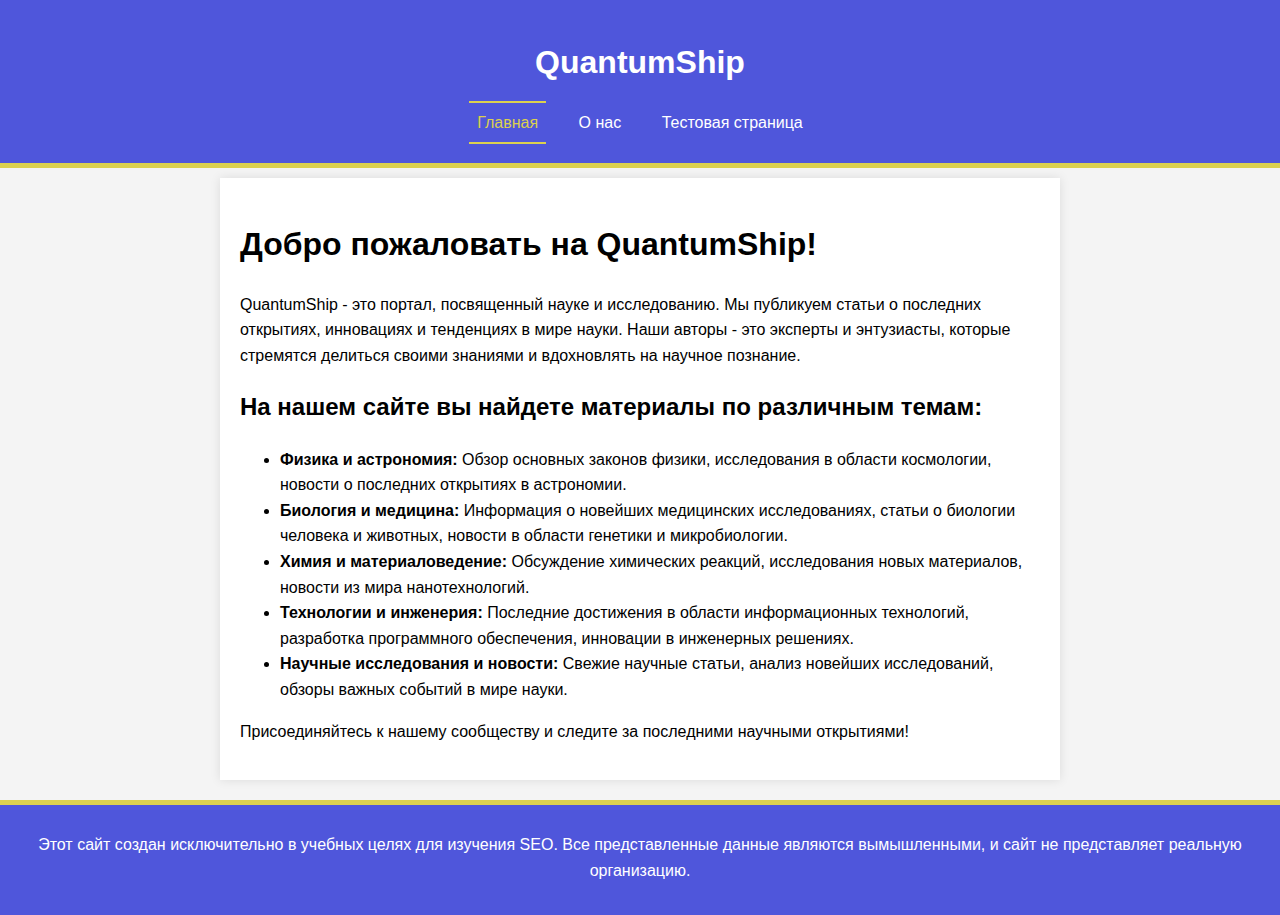
<file: index.html>
<!DOCTYPE html>
<html lang="en">
<head>
    <meta charset="UTF-8">
    <meta name="viewport" content="width=device-width, initial-scale=1.0">
    <meta name="robots" content="index, follow">
    <link rel="stylesheet" href="CSS/style.css">
    <title>QuantumShip</title>

    <!-- Google tag (gtag.js) -->
    <script async src="https://www.googletagmanager.com/gtag/js?id=G-KRPQZK1NSB"></script>
    <script>
    window.dataLayer = window.dataLayer || [];
    function gtag(){dataLayer.push(arguments);}
    gtag('js', new Date());

    gtag('config', 'G-KRPQZK1NSB');
    </script>
</head>
<body>
    <header>
        <h1>QuantumShip</h1>
        <nav>
            <ul>
                <li><a href="index.html" class="active">Главная</a></li>
                <li><a href="about.html">О нас</a></li>
                <li><a href="tetstpage.html">Тестовая страница</a></li>
            </ul>
        </nav>
    </header>
    <main>
        <section>
            <h1>Добро пожаловать на QuantumShip!</h1>
            <p>QuantumShip - это портал, посвященный науке и исследованию. Мы публикуем статьи о последних открытиях, инновациях и тенденциях в мире науки. Наши авторы - это эксперты и энтузиасты, которые стремятся делиться своими знаниями и вдохновлять на научное познание.</p>
            <h2>На нашем сайте вы найдете материалы по различным темам:</h2>
            <ul>
                <li><strong>Физика и астрономия:</strong> Обзор основных законов физики, исследования в области космологии, новости о последних открытиях в астрономии.</li>
                <li><strong>Биология и медицина:</strong> Информация о новейших медицинских исследованиях, статьи о биологии человека и животных, новости в области генетики и микробиологии.</li>
                <li><strong>Химия и материаловедение:</strong> Обсуждение химических реакций, исследования новых материалов, новости из мира нанотехнологий.</li>
                <li><strong>Технологии и инженерия:</strong> Последние достижения в области информационных технологий, разработка программного обеспечения, инновации в инженерных решениях.</li>
                <li><strong>Научные исследования и новости:</strong> Свежие научные статьи, анализ новейших исследований, обзоры важных событий в мире науки.</li>
            </ul>
            <p>Присоединяйтесь к нашему сообществу и следите за последними научными открытиями!</p>
        </section>
    </main>
    <footer>
        <p>Этот сайт создан исключительно в учебных целях для изучения SEO. Все представленные данные являются вымышленными, и сайт не представляет реальную организацию.</p>
    </footer>
</body>
</html>
</file>
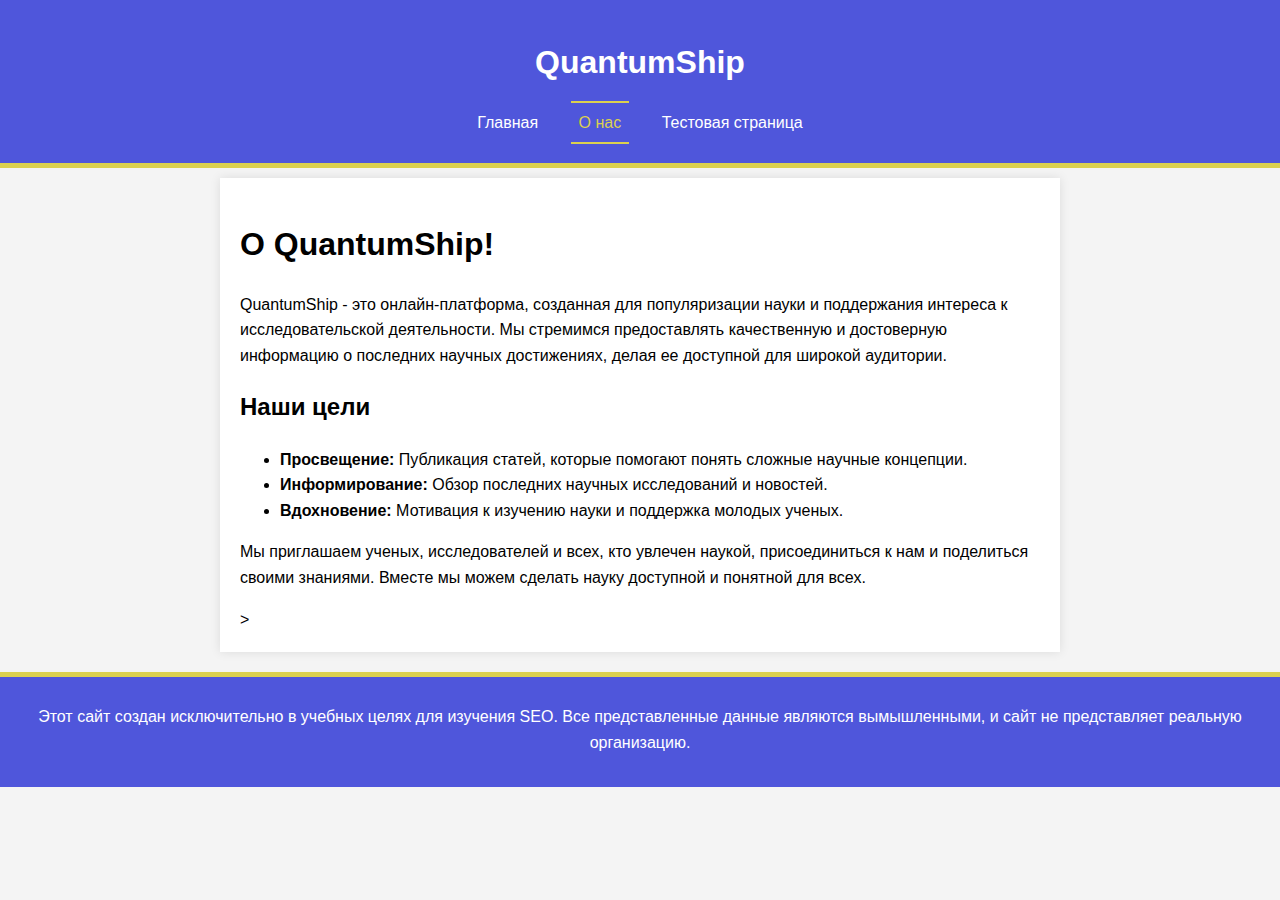
<file: about.html>
<!DOCTYPE html>
<html lang="en">
<head>
    <meta charset="UTF-8">
    <meta name="viewport" content="width=device-width, initial-scale=1.0">
    <meta name="description" content="Узнайте больше о команде NovaScience и нашей миссии.">
    <meta name="robots" content="index, follow">
    <title>О нас - QuantumShip</title>
    <link rel="stylesheet" href="CSS/style.css">

    <!-- Google tag (gtag.js) -->
    <script async src="https://www.googletagmanager.com/gtag/js?id=G-KRPQZK1NSB"></script>
    <script>
    window.dataLayer = window.dataLayer || [];
    function gtag(){dataLayer.push(arguments);}
    gtag('js', new Date());

    gtag('config', 'G-KRPQZK1NSB');
    </script>
</head>
<body>
    <header>
        <h1>QuantumShip</h1>
        <nav>
            <ul>
                <li><a href="index.html">Главная</a></li>
                <li><a href="about.html" class="active">О нас</a></li>
                <li><a href="tetstpage.html">Тестовая страница</a></li>
            </ul>
        </nav>
    </header>
    <main>
        <section>
            <h1>О QuantumShip!</h1>
            <p>QuantumShip - это онлайн-платформа, созданная для популяризации науки и поддержания интереса к исследовательской деятельности. Мы стремимся предоставлять качественную и достоверную информацию о последних научных достижениях, делая ее доступной для широкой аудитории.</p>
            <h2>Наши цели</h2>
            <ul>
                <li><strong>Просвещение:</strong> Публикация статей, которые помогают понять сложные научные концепции.</li>
                <li><strong>Информирование:</strong> Обзор последних научных исследований и новостей.</li>
                <li><strong>Вдохновение:</strong> Мотивация к изучению науки и поддержка молодых ученых.</li>
            </ul>
            <p>Мы приглашаем ученых, исследователей и всех, кто увлечен наукой, присоединиться к нам и поделиться своими знаниями. Вместе мы можем сделать науку доступной и понятной для всех.</p>
        </section>>
    </main>
    <footer>
        <p>Этот сайт создан исключительно в учебных целях для изучения SEO. Все представленные данные являются вымышленными, и сайт не представляет реальную организацию.</p>
    </footer>
</body>
</html>
</file>
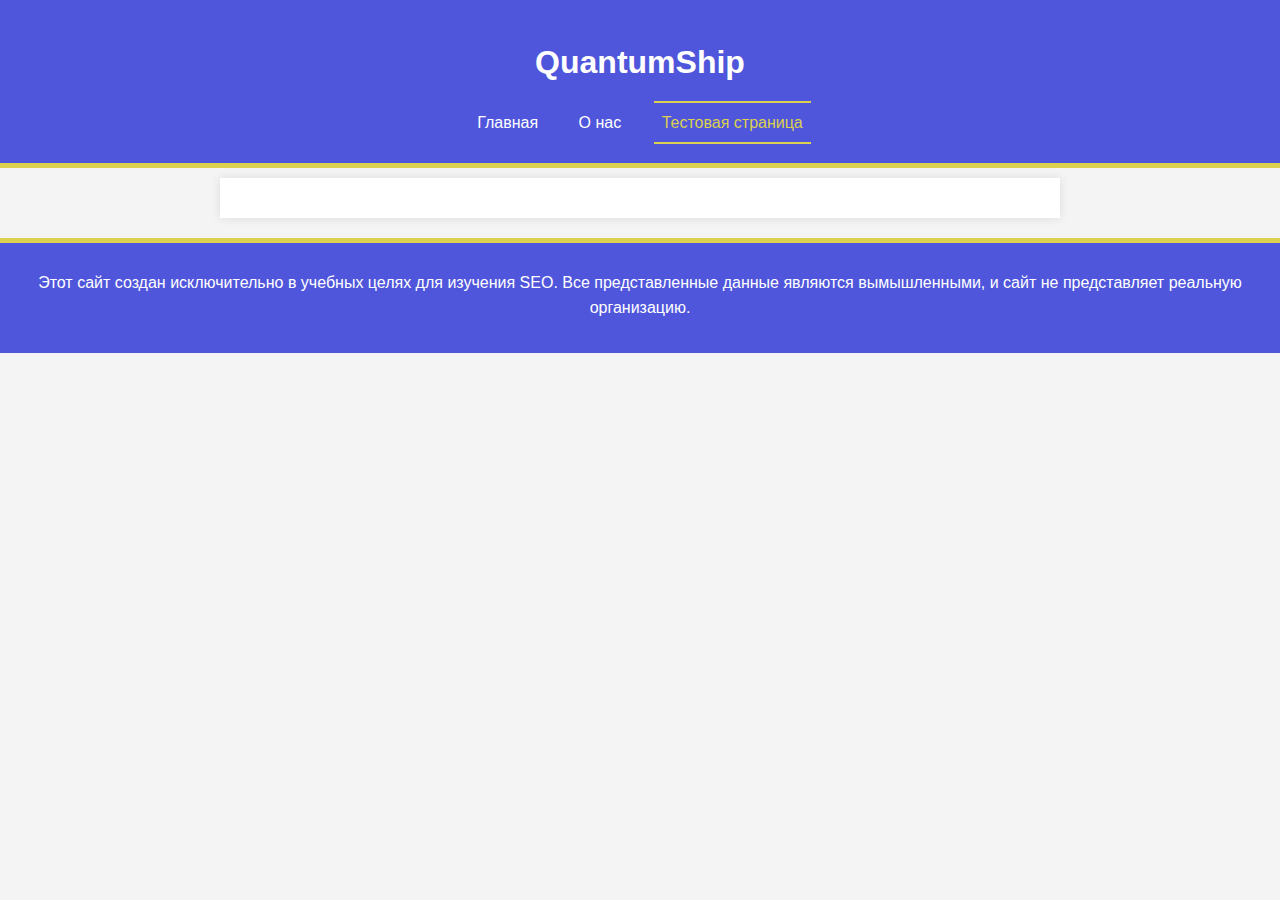
<file: tetstpage.html>
<!DOCTYPE html>
<html lang="en">
<head>
    <meta charset="UTF-8">
    <meta name="viewport" content="width=device-width, initial-scale=1.0">
    <meta name="robots" content="index, follow">
    <link rel="stylesheet" href="CSS/style.css">
    <title>QuantumShip</title>

    <!-- Google tag (gtag.js) -->
    <script async src="https://www.googletagmanager.com/gtag/js?id=G-KRPQZK1NSB"></script>
    <script>
    window.dataLayer = window.dataLayer || [];
    function gtag(){dataLayer.push(arguments);}
    gtag('js', new Date());

    gtag('config', 'G-KRPQZK1NSB');
    </script>
</head>
<body>
    <header>
        <h1>QuantumShip</h1>
        <nav>
            <ul>
                <li><a href="index.html">Главная</a></li>
                <li><a href="about.html">О нас</a></li>
                <li><a href="tetstpage.html" class="active">Тестовая страница</a></li>
            </ul>
        </nav>
    </header>
    <main>
        <section>
            
        </section>
    </main>
    <footer>
        <p>Этот сайт создан исключительно в учебных целях для изучения SEO. Все представленные данные являются вымышленными, и сайт не представляет реальную организацию.</p>
    </footer>
</body>
</html>
</file>
<file: CSS/style.css>
body {
    font-family: Arial, sans-serif;
    line-height: 1.6;
    margin: 0;
    padding: 0;
    background-color: #f4f4f4;
}

header, footer {
    background-color: #4F56DB;
    color: #fff;
    padding: 1rem;
    text-align: center;
    position: relative;
}

header::after, footer::before {
    content: '';
    display: block;
    height: 5px;
    background-color: #DBD04F;
    position: absolute;
    left: 0;
    right: 0;
}

header::after {
    bottom: 0;
}

footer::before {
    top: 0;
}

nav ul {
    list-style: none;
    padding: 0;
}

nav ul li {
    display: inline;
    margin: 0 10px;
}

nav ul li a {
    color: #fff;
    text-decoration: none;
    padding: 0.5rem;
    position: relative;
}

nav ul li a.active {
    color: #DBD04F;
}

nav ul li a.active::before, nav ul li a.active::after {
    content: '';
    display: block;
    height: 2px;
    background-color: #DBD04F;
    position: absolute;
    left: 0;
    right: 0;
}

nav ul li a.active::before {
    top: -5px;
}

nav ul li a.active::after {
    bottom: -5px;
}

main {
    padding: 20px;
    background-color: #fff;
    margin: 10px auto;
    max-width: 800px;
    box-shadow: 0 0 10px rgba(0, 0, 0, 0.1);
}

footer {
    margin-top: 20px;
    position: relative;
}
</file>
